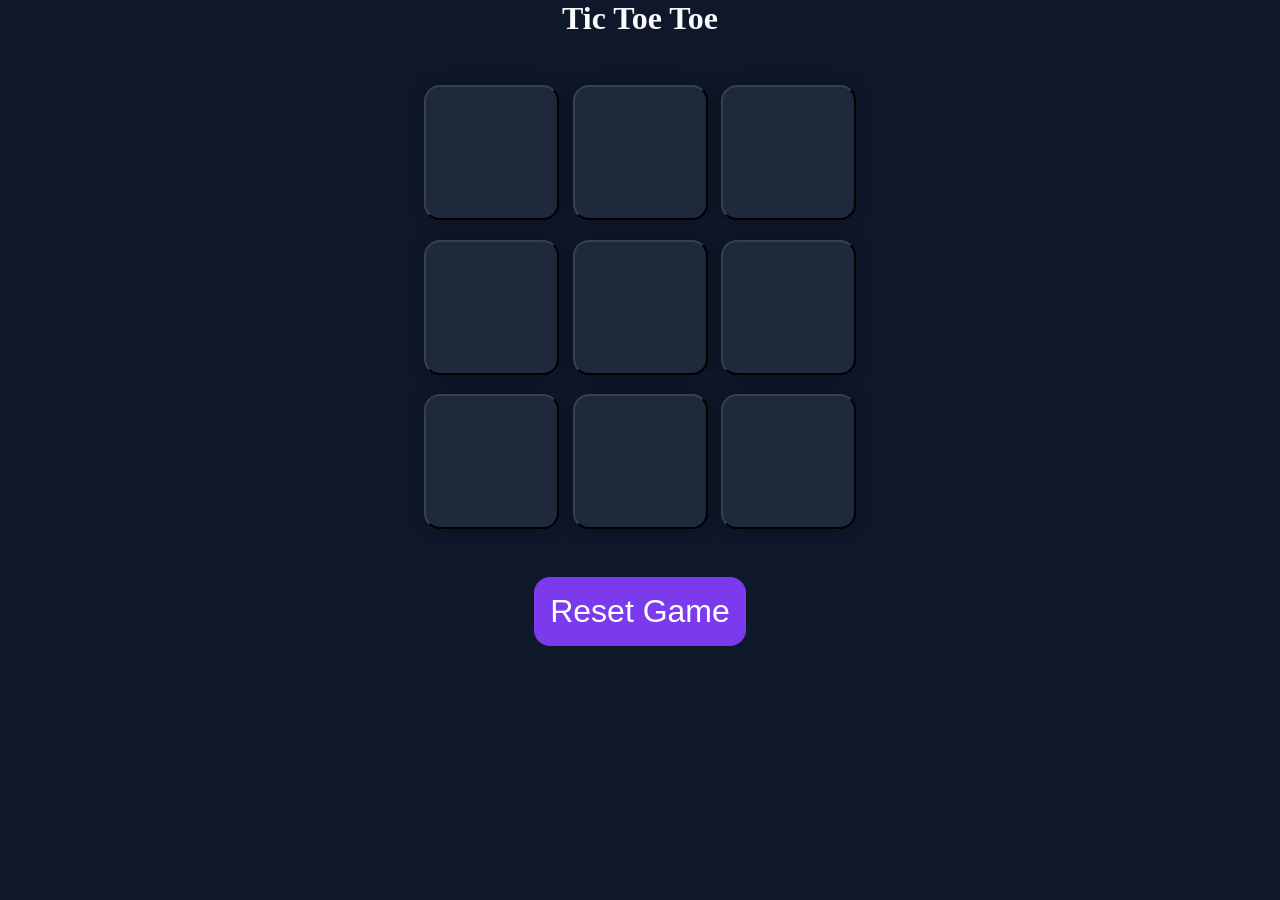
<file: index.html>
<!DOCTYPE html>
<html lang="en">
<head>
    <meta charset="UTF-8">
    <meta name="viewport" content="width=device-width, initial-scale=1.0">
    <title>tic-toc-toe Games</title>
    <link rel="stylesheet" href="game.css">
</head>
<body>
    <div class="msg_container hide">
        <p id="msg">Winner</p>
        <button id="new_btn">New Game</button>
    </div>
    <main>
        <h1>Tic Toe Toe</h1>
        <div class="container">
        <div class="games">
            <button class="box"></button>
            <button class="box"></button>
            <button class="box"></button>
            <button class="box"></button>
            <button class="box"></button>
            <button class="box"></button>
            <button class="box"></button>
            <button class="box"></button>
            <button class="box"></button>
        </div>
        </div>
        <button id="reset">Reset Game</button>
        
    </main>
    <script src="game.js"></script>
</body>
</html>
</file>
<file: game.css>
*{
    margin: 0;
    padding: 0;
}
h1{
    color: #f8fafc;
    
    text-align: center;
}
body{
    background-color: #0f172a;
    text-align: center;
}
.container{
    height: 60vh;
     display: flex;
    justify-content: center;
    align-items: center;

}
.games{
    height: 50vmin;
    width: 50vmin;
    display: flex;
    flex-wrap: wrap;
    justify-content: center;
    align-items: center;
    gap: 1.5vmin;
}
    
.box{
    height: 15vmin;
    width: 15vmin;
    border-radius: 1rem;
    border-color: #334155;
    box-shadow: 0 0 1rem rgba(0,0,0,0.3);
    font-size: 8vmin;
    color: #06b6d4;
    background-color: #1e293b;
}
#reset{
    padding: 1rem;
    color: white;
    font-size: xx-large;
    background-color: #7c3aed;
    border-radius: 1rem;
    border: none;
}
#new_btn{
padding: 1rem;
    color: white;
    font-size: xx-large;
    background-color: #7c3aed;
    border-radius: 1rem;

}
#msg{
    color: #22c55e;
    font-size: 8vmin;
}
.msg_container{
    height: 20vmin;
}
.hide{
    display: none;
}
</file>
